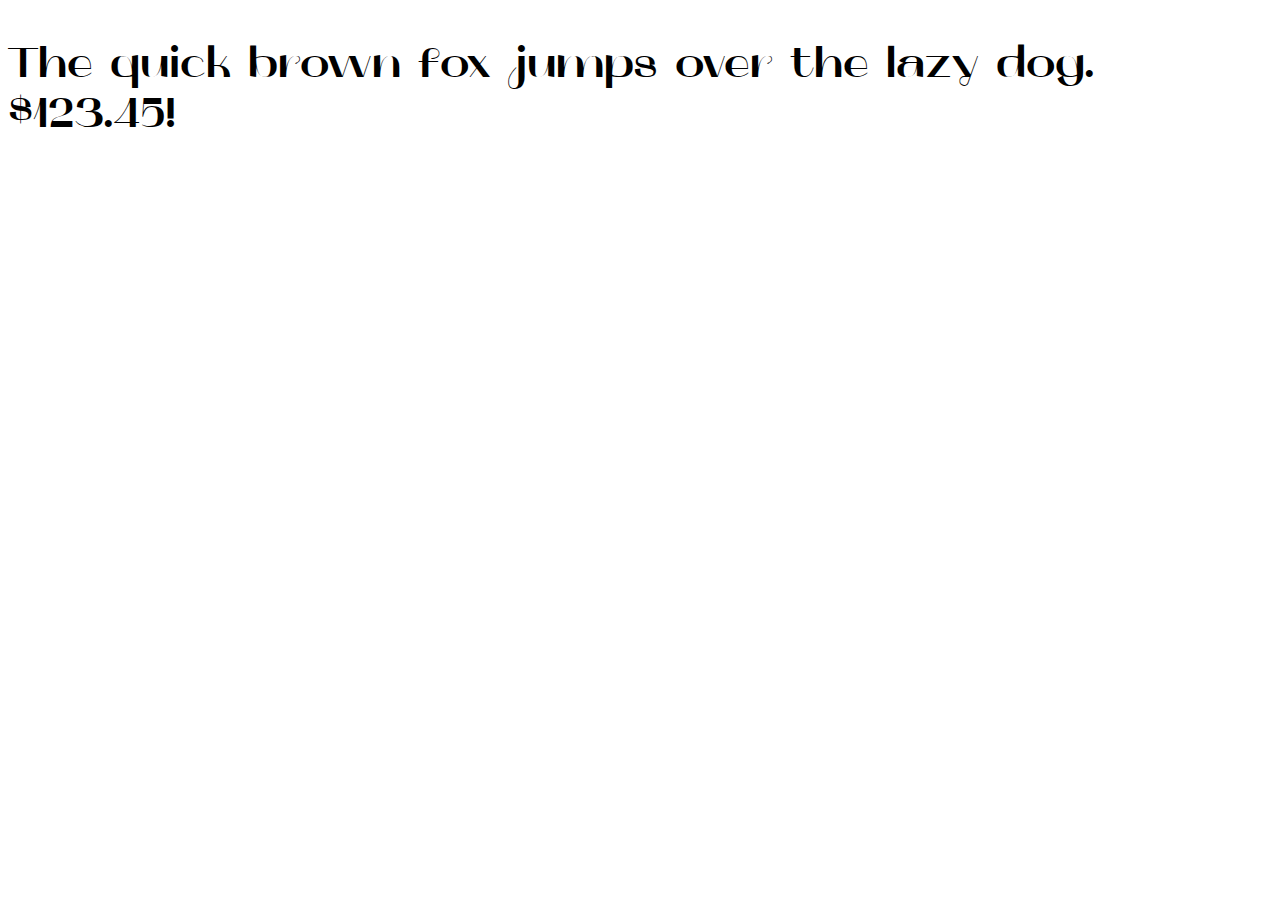
<file: fonts/Mak font/Web/MAK-bold.html>
<!DOCTYPE html PUBLIC "-//W3C//DTD XHTML 1.0 Strict//EN" "http://www.w3.org/TR/xhtml1/DTD/xhtml1-strict.dtd">
<html lang="en" xml:lang="en" xmlns="http://www.w3.org/1999/xhtml">
<head>
<meta content="text/html; charset=utf-8" http-equiv="content-type"/>
<meta content="en-us" http-equiv="Content-Language"/>
<title>Mak Bold - Web Font Specimen</title>
<link rel="stylesheet" type="text/css" media="screen" href="MAK-bold.css" />
<style type="text/css" media="screen">
body { font-size: 42px; font-family: "Mak", Georgia; }
</style>
</head>
<body>
<p contenteditable="true">The quick brown fox jumps over the lazy dog. $123.45!</p>
</body>
</html>
</file>
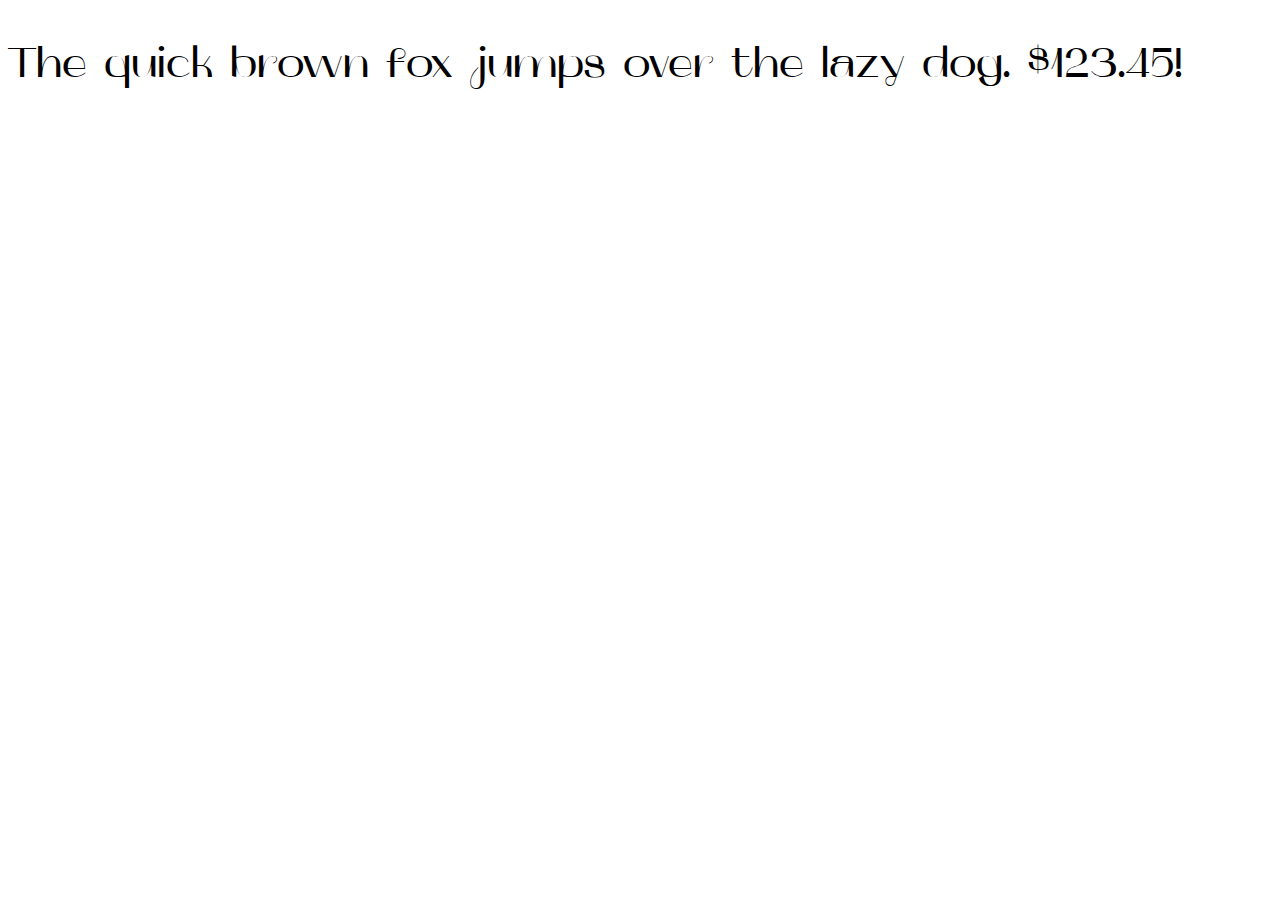
<file: fonts/Mak font/Web/MAK.html>
<!DOCTYPE html PUBLIC "-//W3C//DTD XHTML 1.0 Strict//EN" "http://www.w3.org/TR/xhtml1/DTD/xhtml1-strict.dtd">
<html lang="en" xml:lang="en" xmlns="http://www.w3.org/1999/xhtml">
<head>
<meta content="text/html; charset=utf-8" http-equiv="content-type"/>
<meta content="en-us" http-equiv="Content-Language"/>
<title>Mak - Web Font Specimen</title>
<link rel="stylesheet" type="text/css" media="screen" href="MAK.css" />
<style type="text/css" media="screen">
body { font-size: 42px; font-family: "MakLight", Georgia; }
</style>
</head>
<body>
<p contenteditable="true">The quick brown fox jumps over the lazy dog. $123.45!</p>
</body>
</html>
</file>
<file: fonts/Mak font/Web/MAK-bold.css>
/* Webfont: Mak-Bold */@font-face {
    font-family: 'Mak';
    src: url('MAK-bold.eot'); /* IE9 Compat Modes */
    src: url('MAK-bold.eot?#iefix') format('embedded-opentype'), /* IE6-IE8 */
         url('MAK-bold.woff') format('woff'), /* Modern Browsers */
         url('MAK-bold.ttf') format('truetype'); /* Safari, Android, iOS */
             font-style: normal;
    font-weight: bold;
    text-rendering: optimizeLegibility;
}
</file>
<file: fonts/Mak font/Web/MAK.css>
/* Webfont: Mak-Light */@font-face {
    font-family: 'MakLight';
    src: url('MAK.eot'); /* IE9 Compat Modes */
    src: url('MAK.eot?#iefix') format('embedded-opentype'), /* IE6-IE8 */
         url('MAK.woff') format('woff'), /* Modern Browsers */
         url('MAK.ttf') format('truetype'); /* Safari, Android, iOS */
             font-style: normal;
    font-weight: normal;
    text-rendering: optimizeLegibility;
}
</file>
